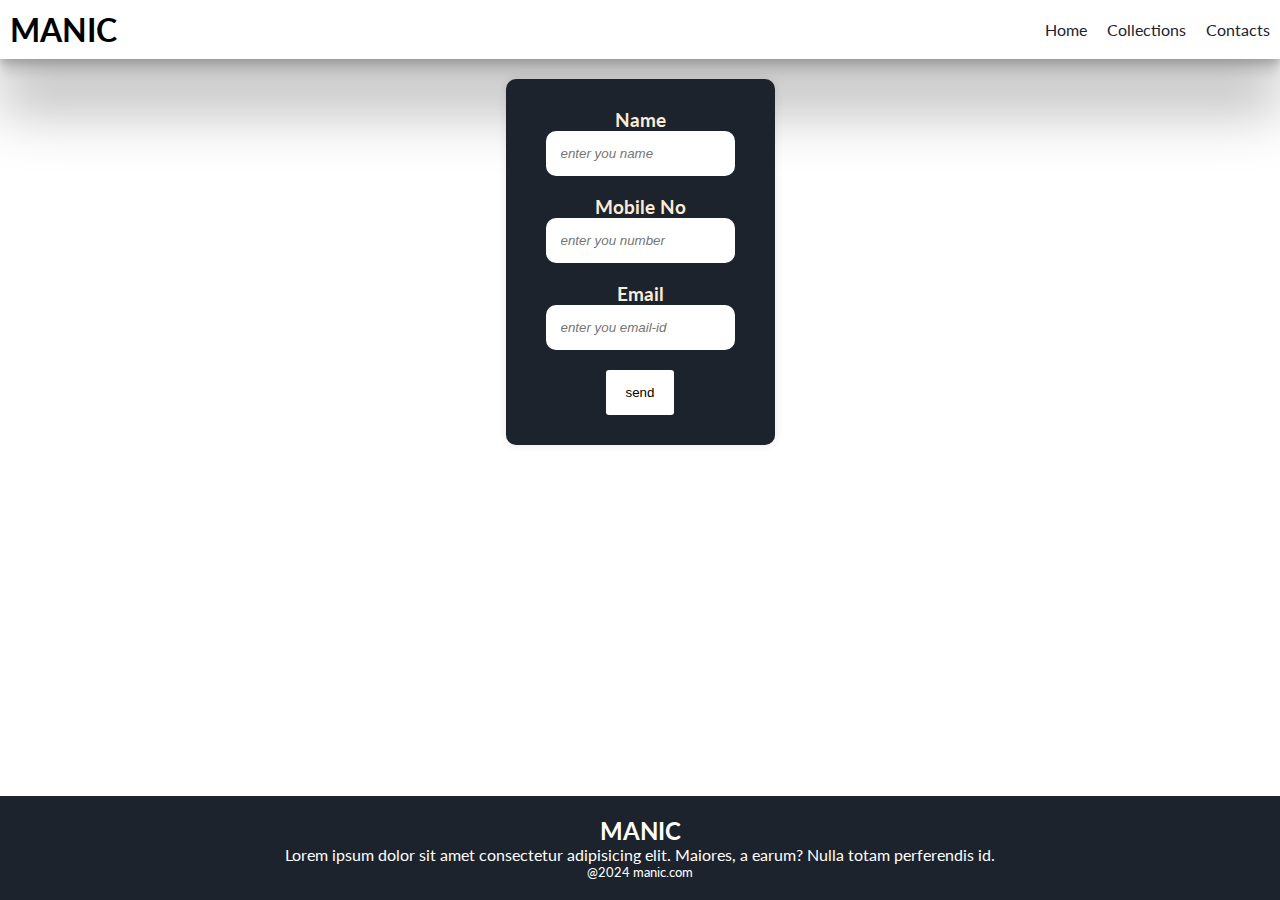
<file: contact.html>
<!DOCTYPE html>
<html lang="en">
<head>
    <meta charset="UTF-8">
    <meta name="viewport" content="width=device-width, initial-scale=1.0">
    <title>e-commerce</title>
    <link rel="preconnect" href="https://fonts.googleapis.com">
<link rel="preconnect" href="https://fonts.gstatic.com" crossorigin>
<link href="https://fonts.googleapis.com/css2?family=Lato&display=swap" rel="stylesheet">

<link rel="stylesheet" href="style.css">
<link rel="stylesheet" href="https://cdnjs.cloudflare.com/ajax/libs/font-awesome/6.5.1/css/all.min.css" integrity="sha512-DTOQO9RWCH3ppGqcWaEA1BIZOC6xxalwEsw9c2QQeAIftl+Vegovlnee1c9QX4TctnWMn13TZye+giMm8e2LwA==" crossorigin="anonymous" referrerpolicy="no-referrer" />
</head>
<style>
    body {
        display: flex;
        flex-direction: column;
        min-height: 100vh;
        margin: 0;
    }

    .footer {
        margin-top: auto;
        background-color: #1D232C; 
        color: white;
        padding: 20px;
        text-align: center;
    }
</style>
<body>
    <nav class="navbar">
        <h1>MANIC</h1>

        <div class="navbar-links">
            <p class="navbar-link">
                <a href="index.html">Home</a>
            </p>
            <p class="navbar-link">
                <a href="collection.html">Collections</a>
            </p>
            <p class="navbar-link">
                <a href="contact.html">Contacts</a>
            </p>
        </div>
        <div class="navbar-menu-toggle" onclick="showNav()">
            <i class="fa-solid fa-bars"></i>
        </div>
    </nav>

    <div class="side-navbar">
        <p style="text-align: right;" onclick="closeNav()">
            <i class="fa-solid fa-xmark"></i>
            <div class="side-navbar-links">
                <p class="side-navbar-link">
                    <a href="index.html">Home</a>
                </p>
                <p class="side-navbar-link">
                    <a href="collection.html">Collections</a>
                </p>
                <p class="side-navbar-link">
                    <a href="contact.html">Contacts</a>
                </p>
            </div>
           
        </p>
    </div>

    <div class="contact">
        <div>
            <h3>Name</h3>
            <input type="text" placeholder="enter you name">
        </div>
        <div>
            <h3>Mobile No</h3>
            <input type="text" placeholder="enter you number">
        </div>
        <div>
            <h3>Email</h3>
            <input type="text" placeholder="enter you email-id">
        </div>
        <button>send</button>
    </div>

    <div class="footer">
        <div class="footer-container">
            <div class="footer-box-1">
                <h2>MANIC</h2>
                <p>Lorem ipsum dolor sit amet consectetur adipisicing elit. Maiores, a earum? Nulla totam perferendis id.</p>
                <div class="footer-icon-container" style="color: white;">
                    <i class="fa-brands fa-instagram" style="color: white;"></i>
                    <i class="fa-brands fa-square-twitter" style="color: white;"></i>
                    <i class="fa-brands fa-facebook-f" style="color: white;"></i>
                </div>
            </div>
        </div>
        <p style="font-size: small;">@2024 manic.com</p>
    </div>
    <script src="script.js"></script>
</body>
</html>
</file>
<file: style.css>
*{
    padding: 0;
    margin: 0;
}
body{
    font-family: 'Lato', sans-serif;
}
.navbar{
    display: flex;
    justify-content: space-between;
    align-items: center;
    padding: 10px;
    box-shadow: rgba(0, 0, 0, 0.25) 0px 54px 55px, rgba(0, 0, 0, 0.12) 0px -12px 30px, rgba(0, 0, 0, 0.12) 0px 4px 6px, rgba(0, 0, 0, 0.17) 0px 12px 13px, rgba(0, 0, 0, 0.09) 0px -3px 5px;
}
.navbar-links{
    display: flex;
    column-gap: 20px;
}
.navbar-links a{
    text-decoration: none;
    color: #1D232C;

}
.navbar-links a:hover{
    text-decoration: underline;
    color:#1D232C
}
.navbar-menu-toggle{
    display: none;
}
.side-navbar{
    background-color: #1D232C;
    width: 50%;
    height: 100%;
    position: fixed;
    top: 0;
    left: -60%;
    padding: 20px;
    color: wheat;
    transition: 2s;
}
.side-navbar-link{
    margin-bottom: 30px;
}
.side-navbar-links a{
    text-decoration: none;
    color: white;
}
.side-navbar-links a:hover{
    text-decoration: none;
    color: white;
    text-decoration: underline;
}
.header {
    display: flex;
    justify-content: center;
    gap: 50px;
    padding: 50px;
}
.header-button {
    padding-left: 20px;
    padding-right: 20px;
    padding-top: 10px;
    padding-bottom: 10px;
    margin-top: 10px;
    background-color: #1D232C;
    color: white;
    cursor: pointer;
}
.service{
    padding: 20px;
}
.service-container-1{
    justify-content: space-between;
    display: flex;
    align-items: center;
}
.service-container-2{
    display: flex;
    justify-content: space-between;
    align-items: center;
    gap: 10px;
}
.service-container-2 div{
    background-color: #F2F4F7;
    border-radius: 5px;
    padding: 10px;

}
.new-arrival{
    display: flex;
    justify-content: space-around;
    flex-wrap: wrap;

}
.new-arrival-container{
    position: relative;
    flex-basis: 20%;
}
.new-arrival button{
    padding-left: 10%;
    padding-right: 10%;
    padding-top: 5%;
    padding-bottom: 5%;
    margin-top: 10px;
    color: #1D232C;
    position: absolute;
    top: 50%;
    left: 18%;
    border-radius: 10px;
    border: none;
}
.news{
    display: flex;
    flex-direction: column;
    align-items: center;
    margin-top: 20px;
   
}
.news input{
    padding: 11px;
    width: 80vw;
    margin-bottom: 10px;
    border: solid black 3px;
    
}
.news button{
    margin-top: 10px;
    color: #F2F4F7;
    background-color: #1D232C;
    border-radius: 10px;
    padding: 10px;
}
.footer{
    margin-top: 20px;
    padding: 40px;
    background-color: #1D232C;
    color: #F2F4F7;
}
.product-section{
    margin-top: 20px;
}
.product-search{
    width: 80%;
    border: solid black 2px;
    border-radius: 20px;
    display: flex;
    justify-content: space-between;
    align-items: center;
    padding: 10px;
    margin: auto;
}
.product-search input{
    border: none;
    background-color: transparent;
    width: 100%;
}
.product-search input:focus{
    outline: none;
}
.products{
    padding: 20px;
    display: flex;
    flex-wrap: wrap;
    gap: 10px;
    justify-content: space-around;
}
.product-box{
    text-align: center;
    flex-basis: 20%;
}
.product-box img{
    border-radius: 10px;
}

.contact {
    max-width: 600px; /* Increase the max-width for a larger box */
    margin: 20px auto;
    padding: 30px; /* Increase the padding for more space inside the box */
    border: none;
    border-radius: 10px;
    background-color: #1D232C;
    color: antiquewhite;
    box-shadow: 0 0 10px rgba(0, 0, 0, 0.1);
    text-align: center; /* Center align the content */
}

.contact div {
    margin-bottom: 20px; 
}

.contact input {
    width: calc(100% - 20px); 
    padding: 15px; 
    box-sizing: border-box;
    border: none;
    border-radius: 10px;
    font-style: italic;
}

.contact button {
    display: block;
    margin: 0 auto; 
    background-color: #ffffff;
    color: rgb(0, 0, 0);
    padding: 15px 20px; 
    border: none;
    border-radius: 3px;
    cursor: pointer;
}

.contact button:hover {
    background-color: #030116;
    color: #ffffff;
}
.contact input:focus{
    outline: none;
    font-style:italic;
}

@media screen and (max-width: 700px) {
    .navbar-menu-toggle {
        display: block;
    }

    .navbar-links {
        display: none;
    }
    .header-image{
        display: none;
    }
    .service-container-1{
        display: none;
    }
    .service-container-2{
        flex-direction: column
        ;
    }
}
</file>
